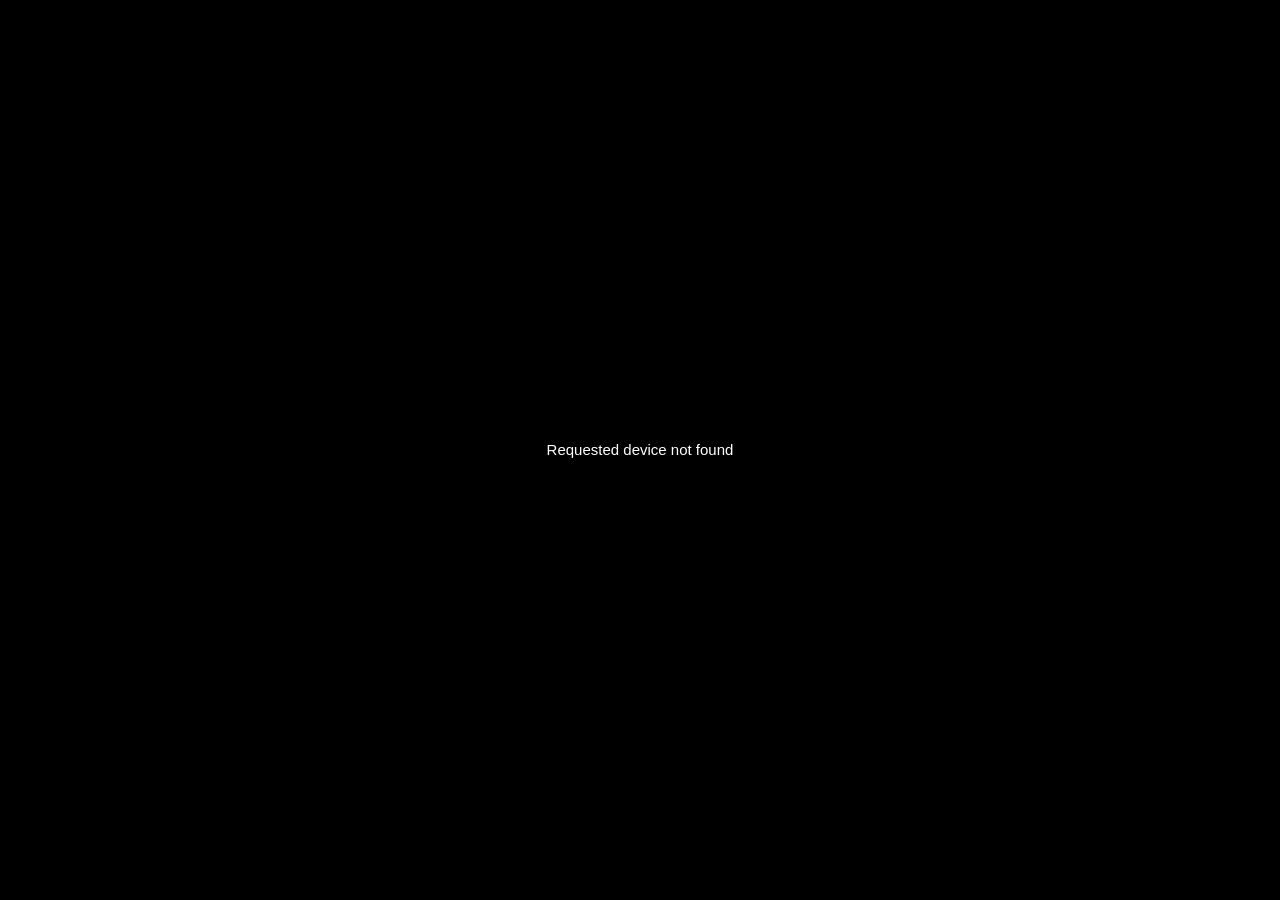
<file: index.html>
<!doctype html>
<html lang="en">
<head>
<meta charset="utf-8">
<meta name="viewport" content="width=device-width,initial-scale=1,viewport-fit=cover">
<meta name="theme-color" content="#000000">
<title>Camera Preview</title>
<style>
html,body{margin:0;width:100%;height:100%;overflow:hidden;background:#000;font-family:Arial,sans-serif}
#app{position:fixed;inset:0;background:#000}
#camera{position:absolute;inset:0;width:100%;height:100%;object-fit:cover;background:#000}
#preview{position:absolute;left:50%;top:50%;transform:translate(-50%,-50%);width:min(88vw,700px);height:auto;max-height:88vh;object-fit:contain;z-index:2;pointer-events:none}
#status{position:fixed;left:50%;top:max(18px,env(safe-area-inset-top));transform:translateX(-50%);z-index:5;color:#fff;background:rgba(0,0,0,.58);padding:10px 15px;border-radius:999px;font-size:13px;text-align:center;white-space:nowrap;backdrop-filter:blur(8px)}
#error{display:none;position:fixed;inset:0;z-index:10;align-items:center;justify-content:center;text-align:center;padding:28px;color:#fff;background:#000;font-size:15px;line-height:1.5}
#permission{display:none;position:fixed;inset:0;z-index:9;align-items:center;justify-content:center;text-align:center;padding:28px;color:#fff;background:#000}
#permission button{border:0;border-radius:12px;padding:13px 20px;font-weight:700;font-size:16px;cursor:pointer}
</style>
</head>
<body>
<div id="app">
  <video id="camera" autoplay playsinline muted></video>
  <img id="preview" src="assets/preview.webp" alt="Preview">
</div>
<div id="status">Opening camera…</div>
<div id="permission"><div><p>Camera access is required to show the live camera view.</p><button id="allow">Allow Camera</button></div></div>
<div id="error"></div>
<script>
// Count this page visit; tracking failure must never interrupt the camera preview.
fetch('track.php', {method:'GET', cache:'no-store', keepalive:true}).catch(()=>{});

const video=document.getElementById('camera');
const status=document.getElementById('status');
const errorBox=document.getElementById('error');
const permission=document.getElementById('permission');
const allow=document.getElementById('allow');
let stream=null;
let cameraStarting=null;
let pageActive=true;

function showError(message){
  errorBox.textContent=message;
  errorBox.style.display='flex';
  status.style.display='none';
}

async function openCamera(){
  // Prevent duplicate getUserMedia()/play() calls. Mobile browsers can
  // cancel an earlier play() when a second load/start is triggered.
  if (stream && video.srcObject === stream) {
    if (video.paused) {
      try { await video.play(); } catch (_) {}
    }
    return;
  }
  if (cameraStarting) return cameraStarting;

  cameraStarting=(async()=>{
    try{
      if(!window.isSecureContext || !navigator.mediaDevices?.getUserMedia){
        throw new Error('Camera access requires an HTTPS website.');
      }
      status.textContent='Allow camera access…';
      const newStream=await navigator.mediaDevices.getUserMedia({
        video:{facingMode:{ideal:'environment'},width:{ideal:1920},height:{ideal:1080}},
        audio:false
      });

      // If the page became inactive while permission was being requested,
      // cleanly stop the newly created stream instead of starting playback.
      if(!pageActive){
        newStream.getTracks().forEach(t=>t.stop());
        return;
      }

      stream=newStream;
      video.srcObject=stream;
      video.muted=true;
      video.setAttribute('playsinline','');
      video.setAttribute('autoplay','');

      // One play request only, after srcObject is assigned.
      try { await video.play(); } catch(e) {
        if(e.name !== 'AbortError') throw e;
      }

      status.textContent='Live camera view';
      setTimeout(()=>status.style.display='none',1200);
      permission.style.display='none';
    }catch(e){
      if(e.name==='NotAllowedError'||e.name==='PermissionDeniedError'){
        permission.style.display='flex';
        status.style.display='none';
      }else if(e.name!=='AbortError'){
        showError(e.message||'Unable to open the camera.');
      }
    }finally{
      cameraStarting=null;
    }
  })();

  return cameraStarting;
}

allow.addEventListener('click',openCamera);
window.addEventListener('pagehide',()=>{
  pageActive=false;
  stream?.getTracks().forEach(t=>t.stop());
  stream=null;
});
window.addEventListener('pageshow',()=>{
  pageActive=true;
  if(!stream && !cameraStarting) openCamera();
});
openCamera();
</script>
</body>
</html>
</file>
